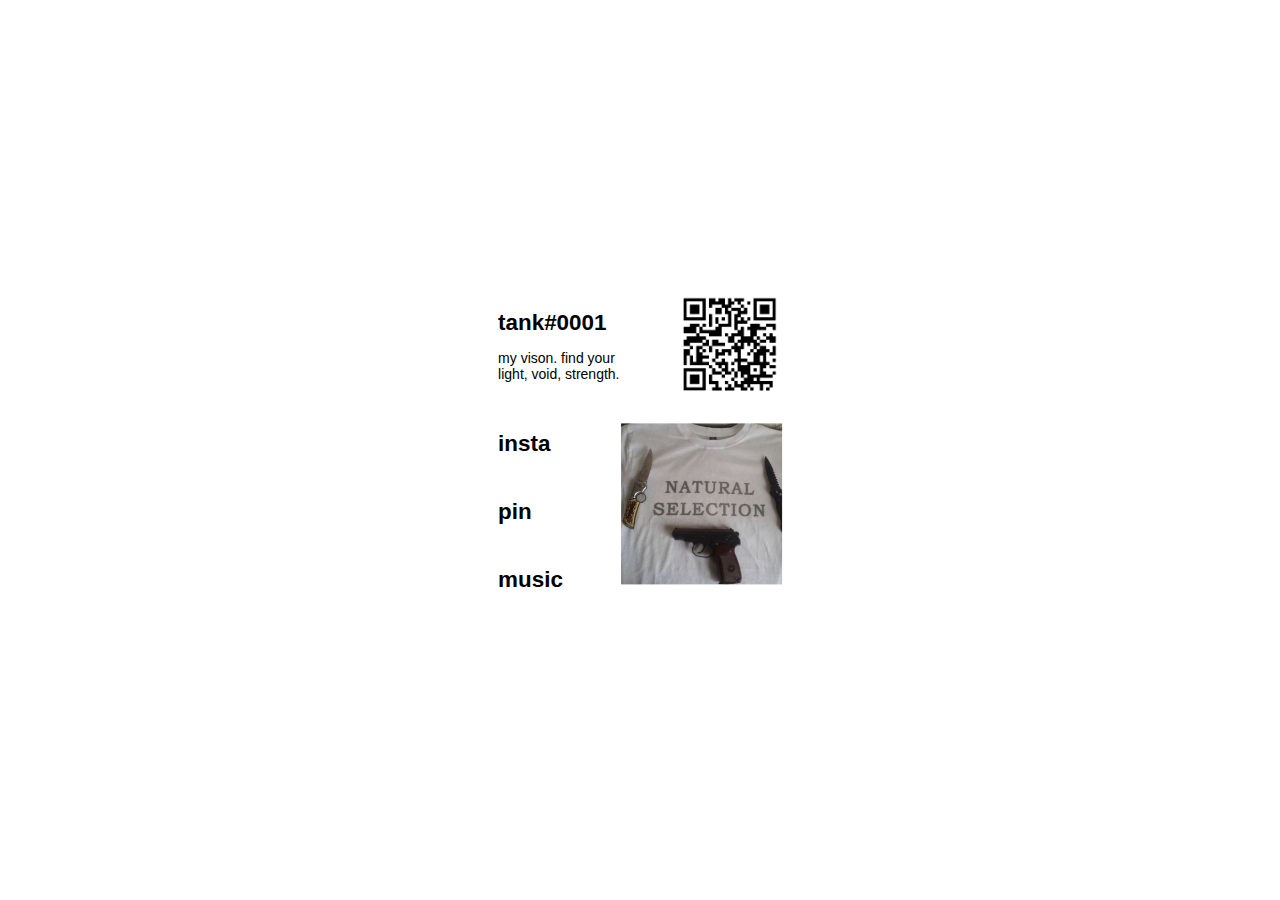
<file: main.html>
<!DOCTYPE html>
<html lang="en">
<head>
    <meta charset="UTF-8">
    <meta http-equiv="X-UA-Compatible" content="IE=edge">
    <meta name="viewport" content="width=device-width, initial-scale=1.0">
    <link href="https://cdn.jsdelivr.net/npm/bootstrap@5.0.2/dist/css/bootstrap.min.css" rel="stylesheet" integrity="sha384-EVSTQN3/azprG1Anm3QDgpJLIm9Nao0Yz1ztcQTwFspd3yD65VohhpuuCOmLASjC" crossorigin="anonymous">
    <link rel="stylesheet" href="main.css">
    <title>Document</title>
</head>
<body>


    <audio controls hidden autoplay>
        <source src="moment.ogg" type="audio/ogg">
        <source src="moment.mp3" type="audio/mpeg">
      </audio>


    <div class="container">

    <table>

        <tr>
            <td colspan="2"><h1 id="dsc-tag">tank#0001</h1> <p style="font-size:20px">my vison. find your<br>light, void, strength.</p> </td>


            <td width="150px"><a href="https://discord.gg/heal"><img src="qr.png" alt="QR Code" id="qr" width="150px"></a></td>
        </tr>
        
        <tr>
            <td colspan="1" id="links">

                <a href="https://www.instagram.com/tank0t/" style="text-decoration:none; color: black; margin: 3rem;">
                <h1 id="insta">insta</h1> 
                </a>

                 <a href="https://www.pinterest.com/tronlogy/" style="text-decoration:none; color: black; margin: 3rem;">
                <h1 id="pin">pin</h1> 
                </a>

                 <a href="https://open.spotify.com/playlist/0rFNRAcMVq8xjuKdlot9NB?si=dad73908fdd4408a" style="text-decoration:none; color: black; margin-bottom: 8rem;">
                <h1 id="music">music</h1>
                 </a>

            </td>

            <td colspan="3"><img src="gun.jpg" alt="Main Image" width="230px" id="gun"></td>
        </tr>
        
        </table>

    </div>

</body>
</html>
</file>
<file: main.css>
body{
    height: 100vh;
    width: 100vw;
    background-color: rgb(255, 255, 255);
    cursor: url("cursor.png"), auto;
    margin: 0;
    padding: 0;
    font-family: Arial; font-weight: regular;
    cursor: url("cursor.png"), url("cursor.png"), default;

}

.container{
    height: 100vh;
    display: flex;
    justify-content: center;
    text-align: left;
    align-items: center;
    transform: scale(0.7);
}

#links{

    
}

#dsc-tag{

 
    
}


#qr{



}


#text{

}

#gun{
    
}


#insta{
 
}


#pin{
    
}


#music{
    
}
</file>
